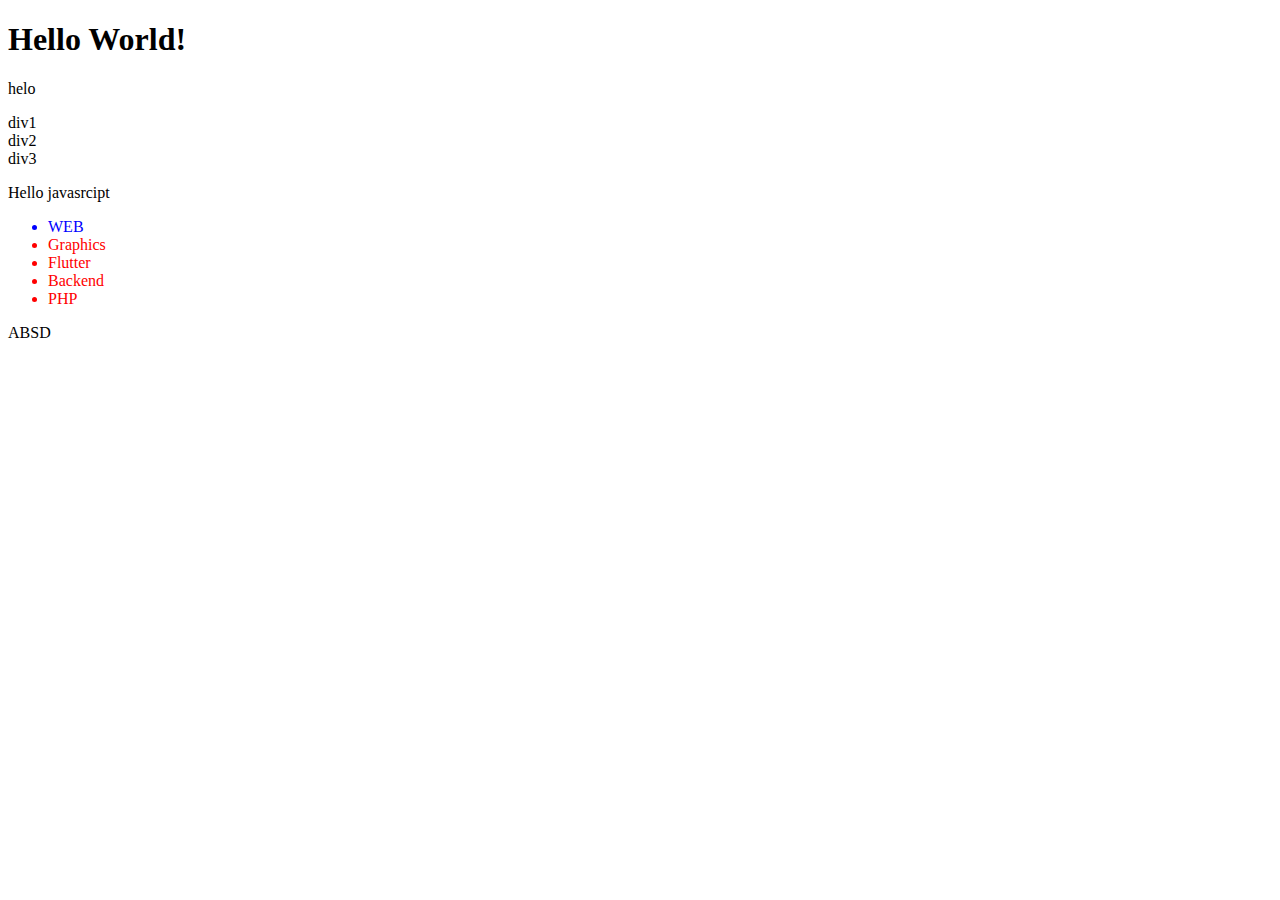
<file: index.html>
<!DOCTYPE html>
<html lang="en">
    <head>
        <meta charset="UTF-8">
        <meta name="viewport" content="width=device-width, initial-scale=1.0">
        <title>Practice</title>
    </head>
    <body>
        <h1 id="header">Hello World!</h1>
        <p class="para">helo</p>

        <div class="items">div1</div>
        <div class="items">div2</div>
        <div id="items">div3</div>

        <p id="demo">Hello World</p>
        <div class="text"></div>
        <div id="text-container">
            <!-- Text will be added here -->
        </div>

        <ul id="list">
            <li>WEB</li>
            <li>Graphics</li>
            <li>Flutter</li>
        </ul>
        <div class="container">ABSD</div>
        <script>
            const items = document.querySelectorAll("#list");
            items.forEach((li) => {
              li.style.color = "red";
            });
          </script>

        <script src="script.js"></script>

    </body>
</html>
</file>
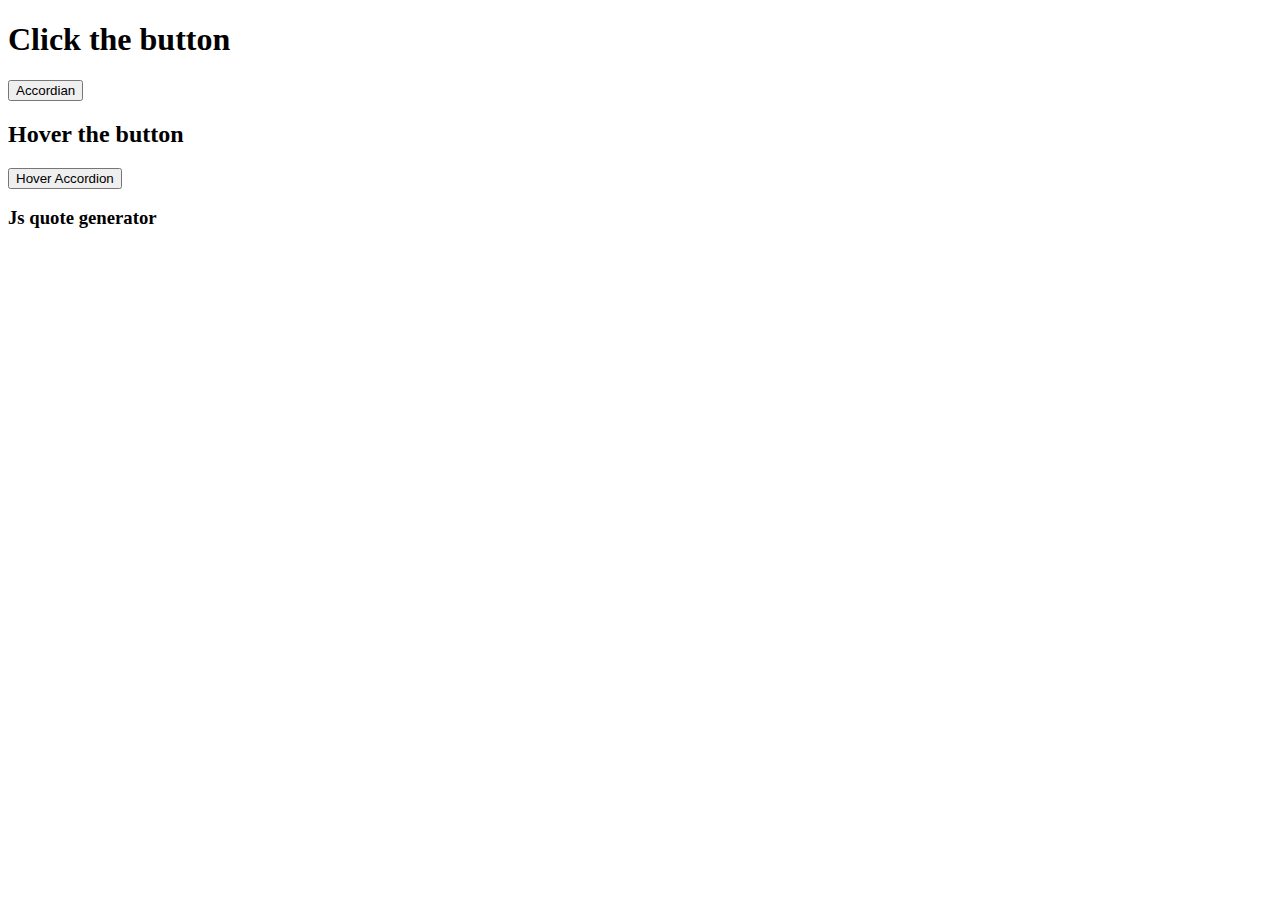
<file: accr.html>
<!DOCTYPE html>
<html lang="en">

    <head>
        <meta charset="UTF-8">
        <meta name="viewport" content="width=device-width, initial-scale=1.0">
        <title>Accordian practice</title>
        <link rel="stylesheet" href="accr.css">
    </head>

    <body>
        <h1>Click the button</h1>
        <button class="btn">Accordian</button>
        <div class="text d-none">
            <p>Lorem ipsum dolor sit amet consectetur adipisicing elit. Quia
                similique hic iure illo corrupti ut nostrum!
                Harum illum saepe autem non illo, soluta quaerat odit! Minus
                repellendus magnam illo esse rerum eum iste,
                labore non, tenetur ex dolorem ullam. Sunt vero nesciunt quam
                odio, repellendus pariatur corrupti sed hic
                aliquid.</p>
        </div>

        <h2>Hover the button</h2>
        <button class="hoverbtn">Hover Accordion</button>
        <div class="HoverText d-none">
            <p>Lorem ipsum dolor sit amet consectetur adipisicing elit. Error
                distinctio enim voluptatibus illo, eius quam ratione, modi
                dolore omnis aspernatur consequuntur sequi placeat. Fugiat,
                nihil. Doloribus in delectus unde distinctio.</p>
        </div>


        <h3>Js quote generator</h3>
        <script src="accr.js"></script>

    </body>

</html>
</file>
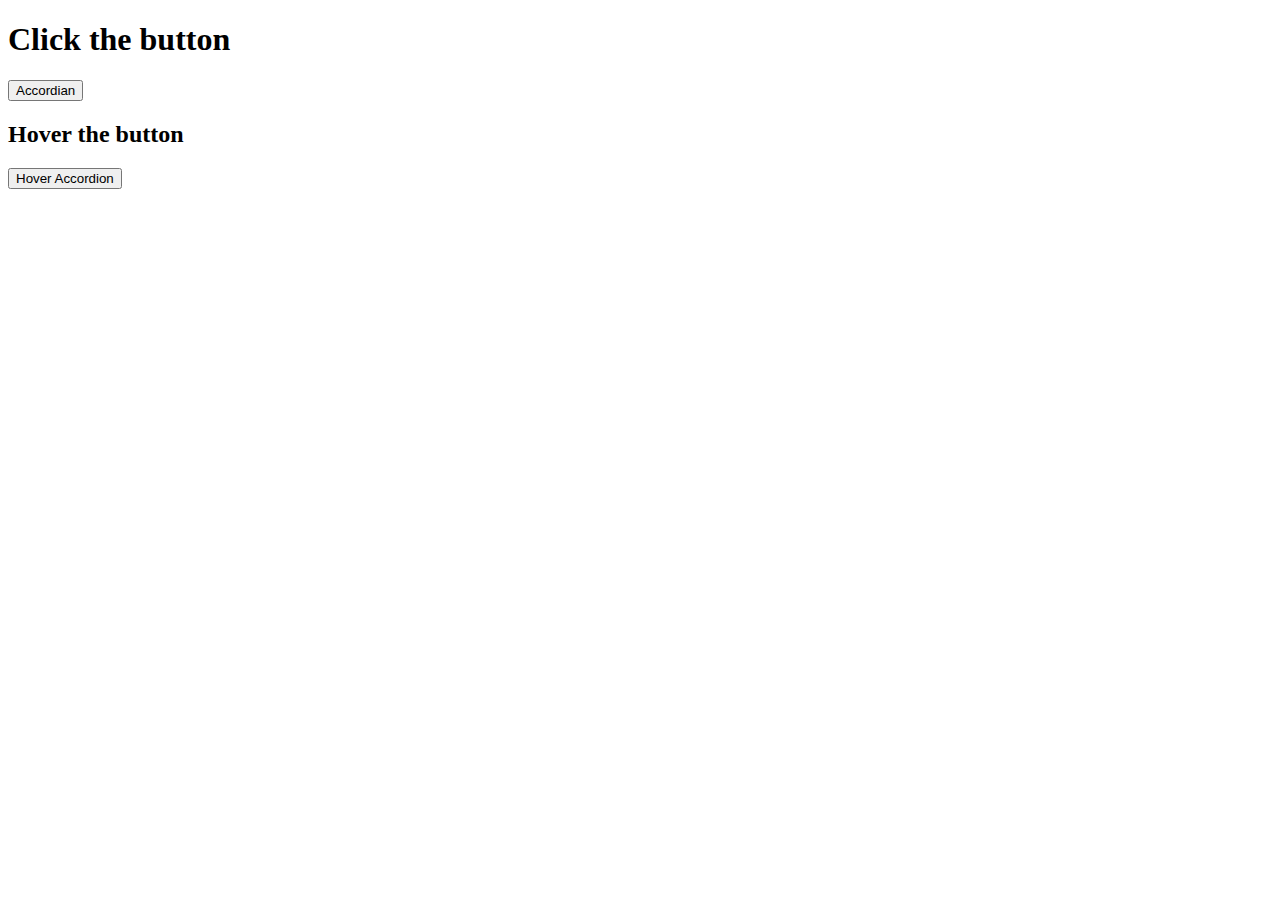
<file: dom.html>
<!DOCTYPE html>
<html lang="en">

    <head>
        <meta charset="UTF-8">
        <meta name="viewport" content="width=device-width, initial-scale=1.0">
        <title>Accordian practice</title>
        <link rel="stylesheet" href="dom.css">
    </head>

    <body>
        <h1>Click the button</h1>
        <button class="btn">Accordian</button>
        <div class="text d-none">
            <p>Lorem ipsum dolor sit amet consectetur adipisicing elit. Quia
                similique hic iure illo corrupti ut nostrum!
                Harum illum saepe autem non illo, soluta quaerat odit! Minus
                repellendus magnam illo esse rerum eum iste,
                labore non, tenetur ex dolorem ullam. Sunt vero nesciunt quam
                odio, repellendus pariatur corrupti sed hic
                aliquid.</p>
        </div>

        <h2>Hover the button</h2>
        <button class="hoverbtn">Hover Accordion</button>
        <div class="HoverText d-none">
            <p>Lorem ipsum dolor sit amet consectetur adipisicing elit. Error
                distinctio enim voluptatibus illo, eius quam ratione, modi
                dolore omnis aspernatur consequuntur sequi placeat. Fugiat,
                nihil. Doloribus in delectus unde distinctio.</p>
        </div>
   
        <script src="dom.js"></script>

    </body>

</html>
</file>
<file: accr.css>
.text
{
    border: 1px solid black;
}

.d-none{
    display: none;
    padding: 20px;
}
.HoverText{
    border: 1px solid red;
}
</file>
<file: dom.css>
.text
{
    border: 1px solid black;
}

.d-none{
    display: none;
    padding: 20px;
}
.HoverText{
    border: 1px solid red;
}
</file>
